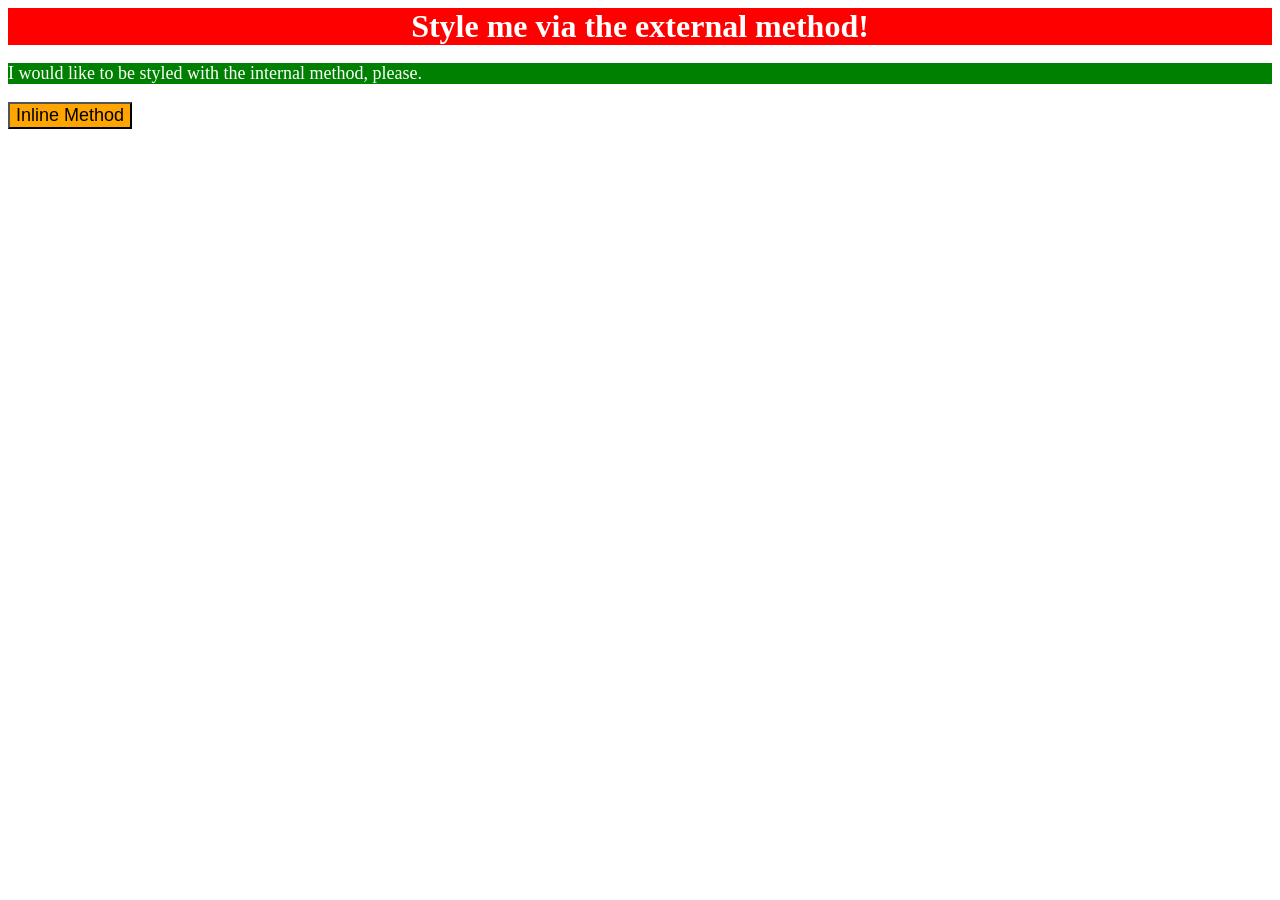
<file: foundations/intro-to-css/01-css-methods/index.html>
<!DOCTYPE html>
<html lang="en">
  <head>
    <meta charset="UTF-8">
    <meta http-equiv="X-UA-Compatible" content="IE=edge">
    <meta name="viewport" content="width=device-width, initial-scale=1.0">
    <title>Methods for Adding CSS</title>
    <link rel="stylesheet" href="styles.css">
    <style>
      p {
        background-color: green;
        color: white;
        font-size: 18px;
      }
    </style>
  </head>
  <body>
    <div class="bg">Style me via the external method!</div>
    <p>I would like to be styled with the internal method, please.</p>
    <button style="background-color: orange; font-size: 18px;">Inline Method</button>
  </body>
</html>
</file>
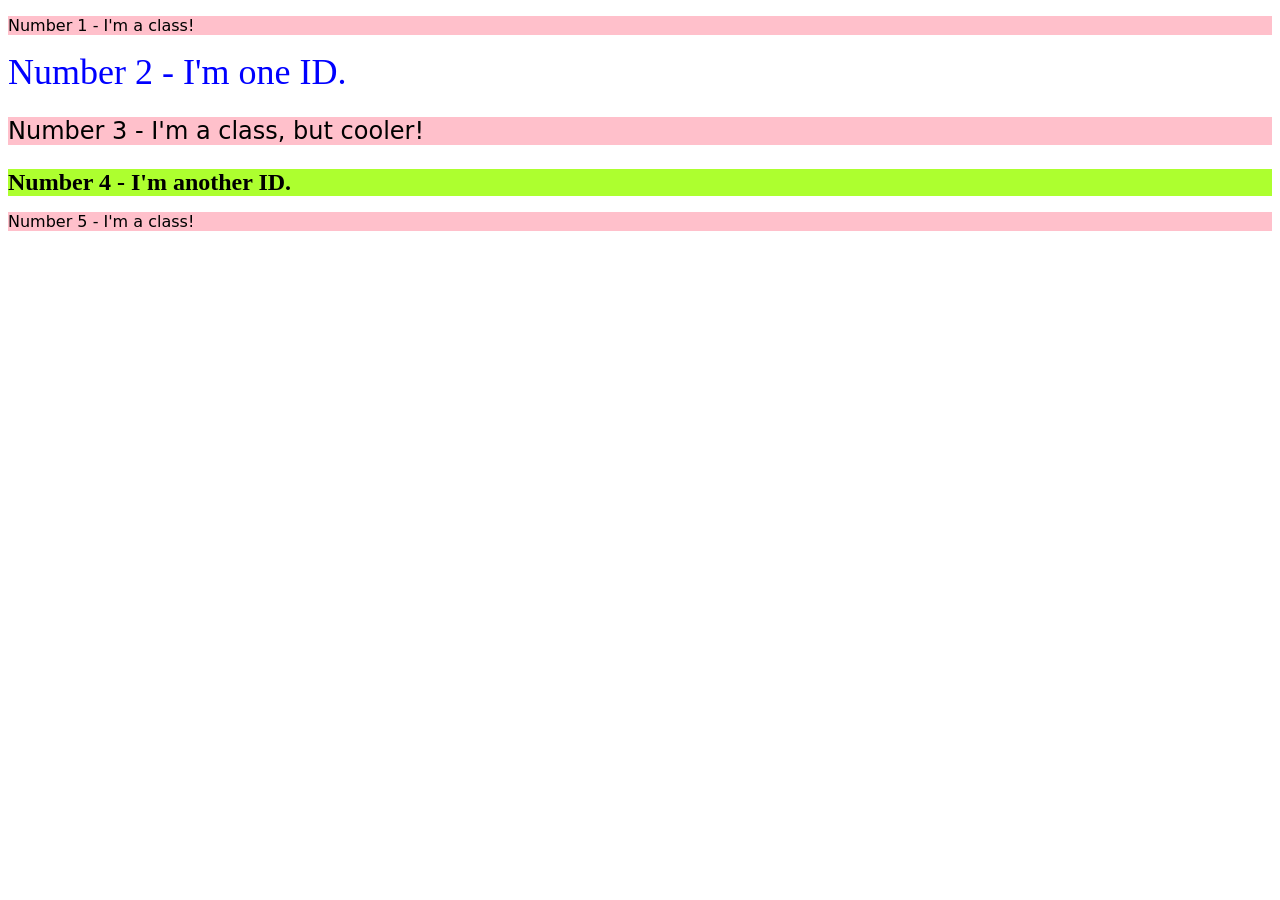
<file: foundations/intro-to-css/02-class-id-selectors/index.html>
<!DOCTYPE html>
<html lang="en">
  <head>
    <meta charset="UTF-8">
    <meta http-equiv="X-UA-Compatible" content="IE=edge">
    <meta name="viewport" content="width=device-width, initial-scale=1.0">
    <title>Class and ID Selectors</title>
    <link rel="stylesheet" href="style.css">
  </head>
  <body>
    <p class="odd">Number 1 - I'm a class!</p>
    <div id="num2">Number 2 - I'm one ID.</div>
    <p class="odd body-large">Number 3 - I'm a class, but cooler!</p>
    <div id="num4" class="body-large">Number 4 - I'm another ID.</div>
    <p class="odd">Number 5 - I'm a class!</p>
  </body>
</html>
</file>
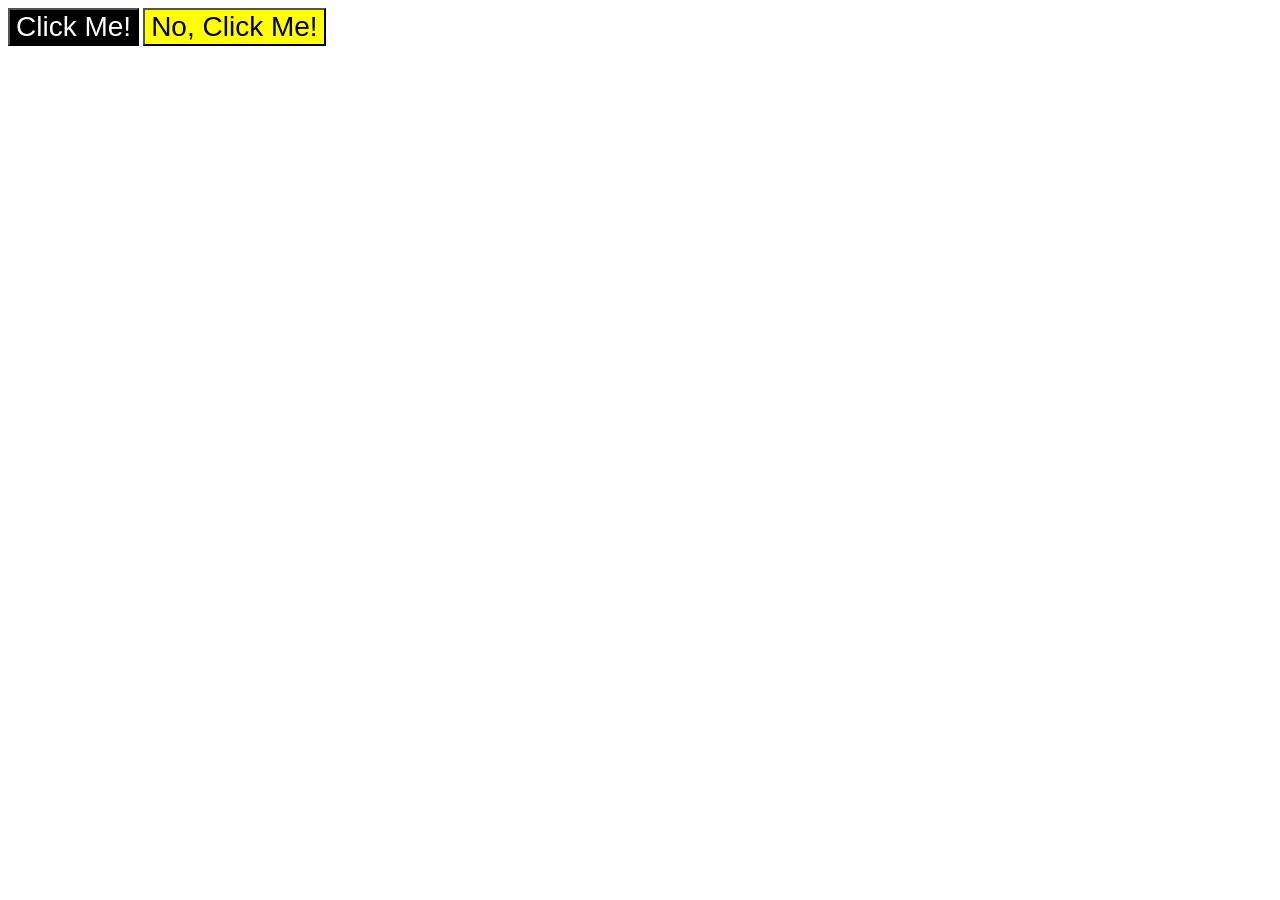
<file: foundations/intro-to-css/03-grouping-selectors/index.html>
<!DOCTYPE html>
<html lang="en">
  <head>
    <meta charset="UTF-8">
    <meta http-equiv="X-UA-Compatible" content="IE=edge">
    <meta name="viewport" content="width=device-width, initial-scale=1.0">
    <title>Grouping Selectors</title>
    <link rel="stylesheet" href="style.css">
  </head>
  <body>
    <button class="btn-dark">Click Me!</button>
    <button class="btn-light">No, Click Me!</button>
  </body>
</html>




<!-- # Grouping Selectors

Let's build a little off the previous exercise. Here, you're going to give two elements each a unique class name, then add rules for styles that both elements share as well as their own unique styles. Make sure you take a good look at the outcome image below to see exactly what is unique about each element, and what both elements have in common.

This will help you further practice adding classes and using class selectors, so be sure you add the class attribute in the HTML file. For the remainder of these exercises, the format of any colors is entirely up to you; we trust you'll practice using the different values! The properties you need to add to each element are:

- **The first element**: a black background and white text
- **The second element**: a yellow background
- **Both elements**: a font size of 28px and a list of fonts containing `Helvetica` and `Times New Roman`, with `sans-serif` as a fallback

## Desired Outcome

![desired outcome](./desired-outcome.png)

### Self Check

- Does each element have a unique class name?
- Did you use the grouping selector for styles that both elements share?
- Did you make separate rules for the styles unique to each element?
 -->
</file>
<file: foundations/intro-to-css/01-css-methods/styles.css>
div {
    background-color: red;
    color: white;
    font-size: 32px;
    text-align: center;
    font-weight: bold;
}
</file>
<file: foundations/intro-to-css/02-class-id-selectors/style.css>
.odd {
    background-color: pink;
    font-family: Verdana, "DejaVu Sans", sans-serif;
}

.body-large {
    font-size:24px;
}/* Add CSS Styling */

#num2 {
    color: blue;
    font-size: 36px;
}

#num4 {
    background-color: greenyellow;
    font-weight: bold;
}
</file>
<file: foundations/intro-to-css/03-grouping-selectors/style.css>
/* Add CSS Styling */

.btn-dark, .btn-light {
    font-size: 28px;
    font-family: "Helvetica", "Times New Roman", sans-serif;
}

.btn-dark {
    background-color: black;
    color: white;
}

.btn-light {
    background-color: yellow;
}



/* <!-- # Grouping Selectors

Let's build a little off the previous exercise. Here, you're going to give two elements each a unique class name, then add rules for styles that both elements share as well as their own unique styles. Make sure you take a good look at the outcome image below to see exactly what is unique about each element, and what both elements have in common.

This will help you further practice adding classes and using class selectors, so be sure you add the class attribute in the HTML file. For the remainder of these exercises, the format of any colors is entirely up to you; we trust you'll practice using the different values! The properties you need to add to each element are:

- **The first element**: a black background and white text
- **The second element**: a yellow background
- **Both elements**: a font size of 28px and a list of fonts containing `Helvetica` and `Times New Roman`, with `sans-serif` as a fallback

## Desired Outcome

![desired outcome](./desired-outcome.png)

### Self Check

- Does each element have a unique class name?
- Did you use the grouping selector for styles that both elements share?
- Did you make separate rules for the styles unique to each element?
 --> */
</file>
